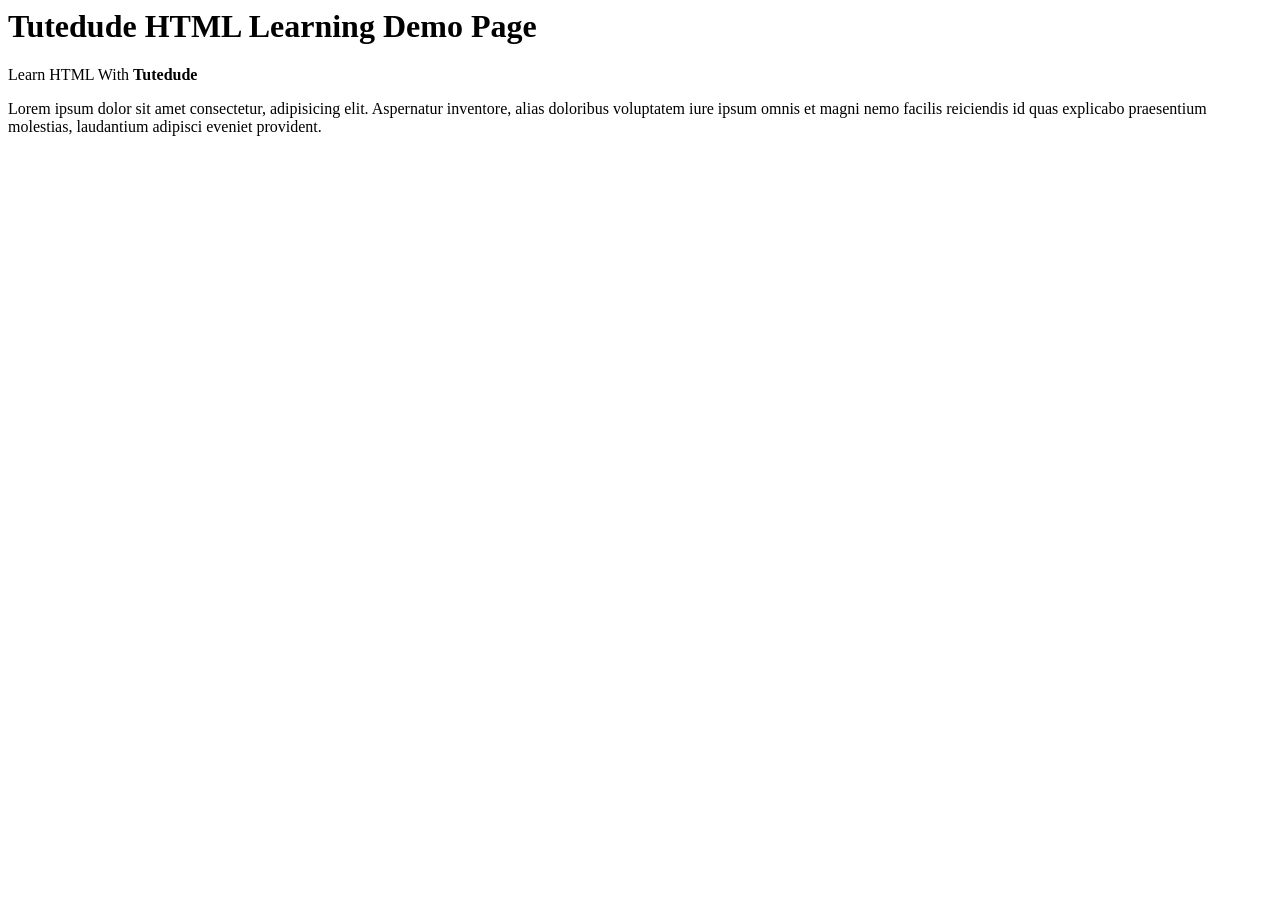
<file: tutedude.html>
<!DOCTYPE <html>
    <head>
        <title>
            Tutedude Demo Page
        </title>
    </head>
    <body>
        <header>
            <h1>Tutedude HTML Learning Demo Page</h1>
            <p>
                Learn HTML With <Strong>Tutedude</Strong>
            </p>
            <nav>
                <a href=""></a> 
            </nav>
        </header>
        <main>
            <p>Lorem ipsum dolor sit amet consectetur, adipisicing elit. Aspernatur inventore, alias doloribus voluptatem iure ipsum omnis et magni nemo facilis reiciendis id quas explicabo praesentium molestias, laudantium adipisci eveniet provident.</p>
        </main>
    </body>
</html>
</file>
